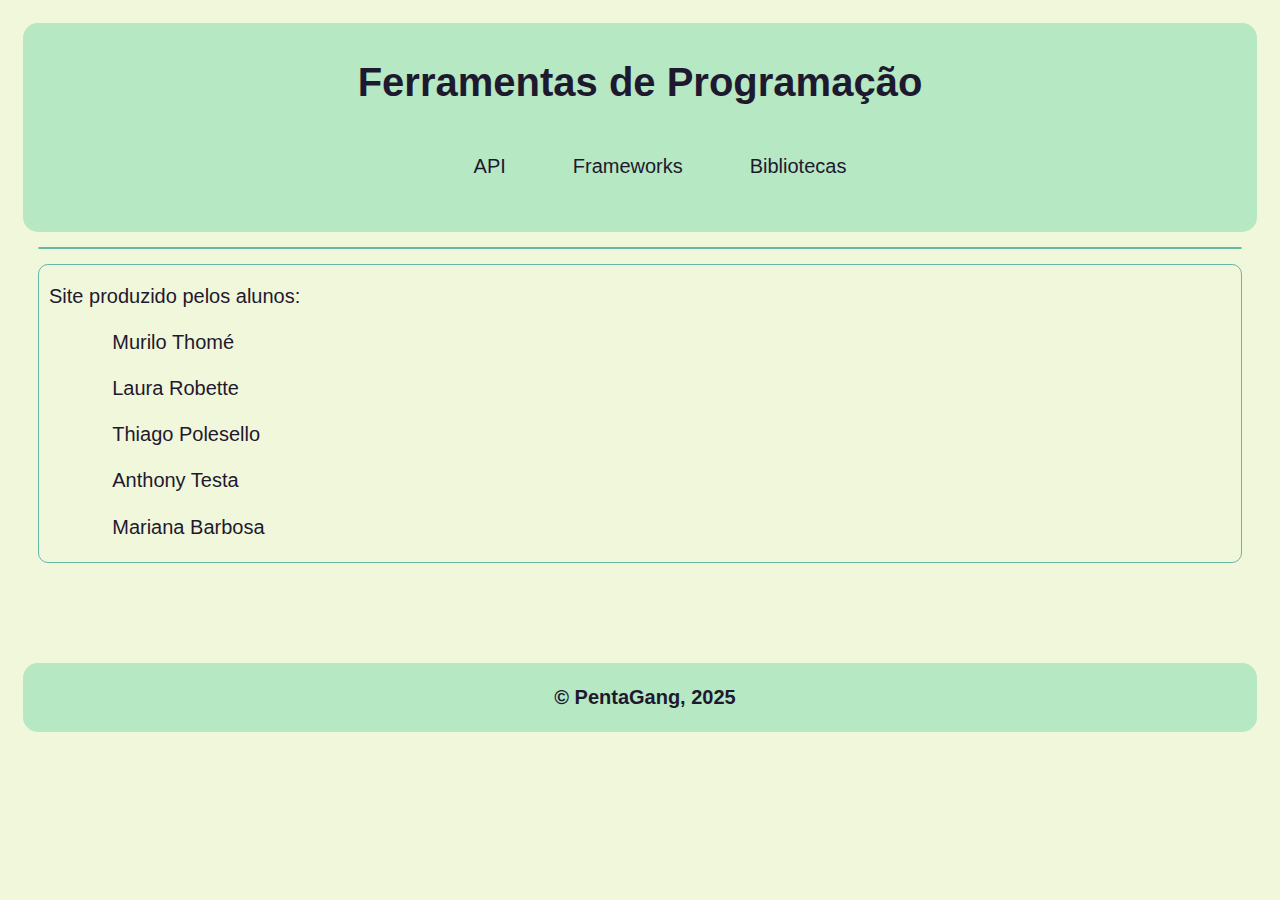
<file: HTML/index.html>
<!DOCTYPE html>
<html lang="pt-BR">
<head>
    <meta charset="UTF-8">
    <meta name="viewport" content="width=device-width, initial-scale=1.0">
    <title>Ferramentas de Programação</title>
    <link rel="stylesheet" href="../CSS/style.css">
</head>
    <body>
        <header>
            <h1>Ferramentas de Programação</h1>
            <nav>
                <ul>
                    <li class="index"><a href="./API.html">API</a></li>
                    <li class="index"><a href="./Frameworks.html">Frameworks</a></li>
                    <li class="index"><a href="./Bibliotecas.html">Bibliotecas</a></li>
                </ul>
            </nav>
        </header>

        <section id="sectionInicial">
        </section>
        
        <!--<ul>
                <li>
                    <h2>APIs</h1>
                    <p>conceito aqui</p>

                    <figure>
                        <img src="imagem de exemplo" alt="texto">
                    </figure>
                </li>

                <li>
                    <h2>Frameworks</h1>
                    <p>conceito aqui</p>
                    <figure>
                        <img src="imagem de exemplo" alt="texto">
                    </figure>
                </li>

                <li>
                    <h2>Bibliotecas</h1>
                    <p>conceito aqui</p>
                    <figure>
                        <img src="imagem de exemplo" alt="texto">
                    </figure>
                </li>
            </ul>-->

        <section id="sectionAlunos">
            <p>Site produzido pelos alunos:</p>
            <ul>
                <li><p>Murilo Thomé</p></li>
                <li><p>Laura Robette</p></li>
                <li><p>Thiago Polesello</p></li>
                <li><p>Anthony Testa</p></li>
                <li><p>Mariana Barbosa</p></li>
        </section>

        <footer>
            <p><strong>&copy; PentaGang, 2025</strong></p>
        </footer>
        
    </body>
</html>
</file>
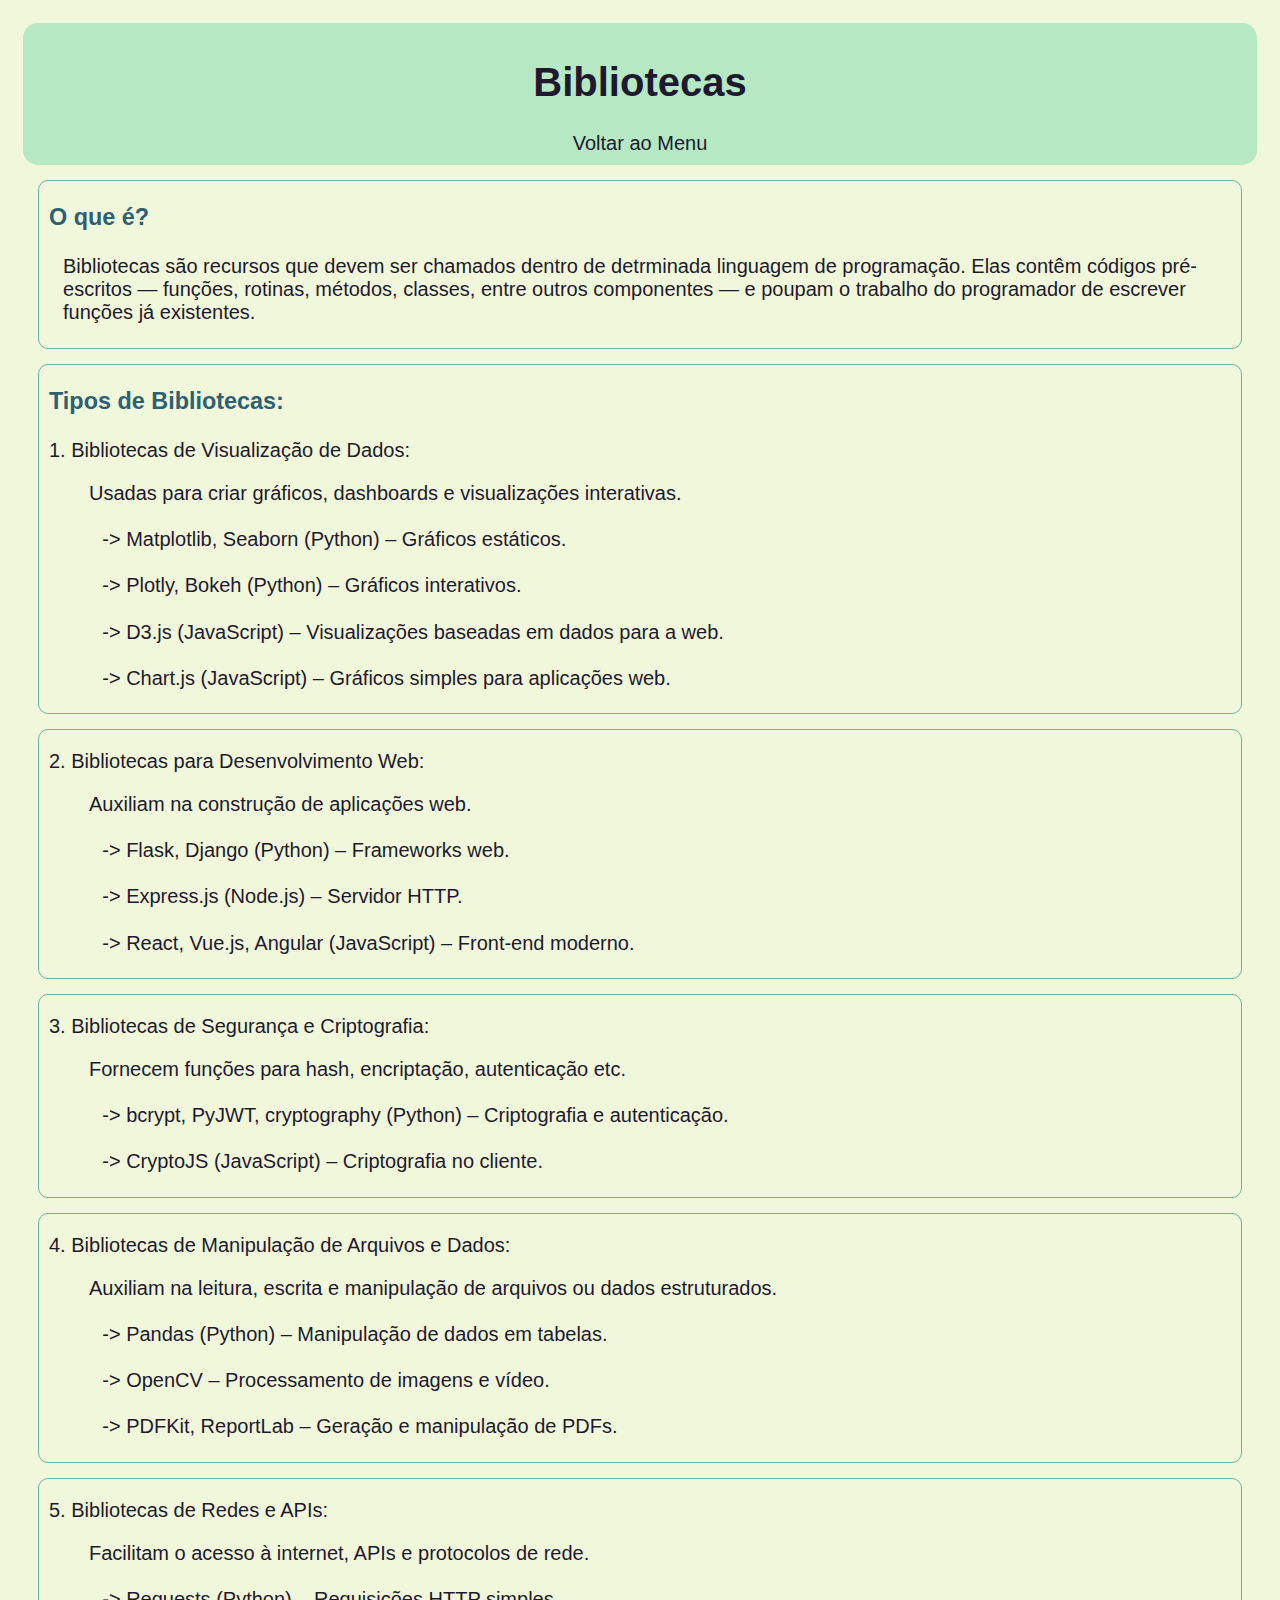
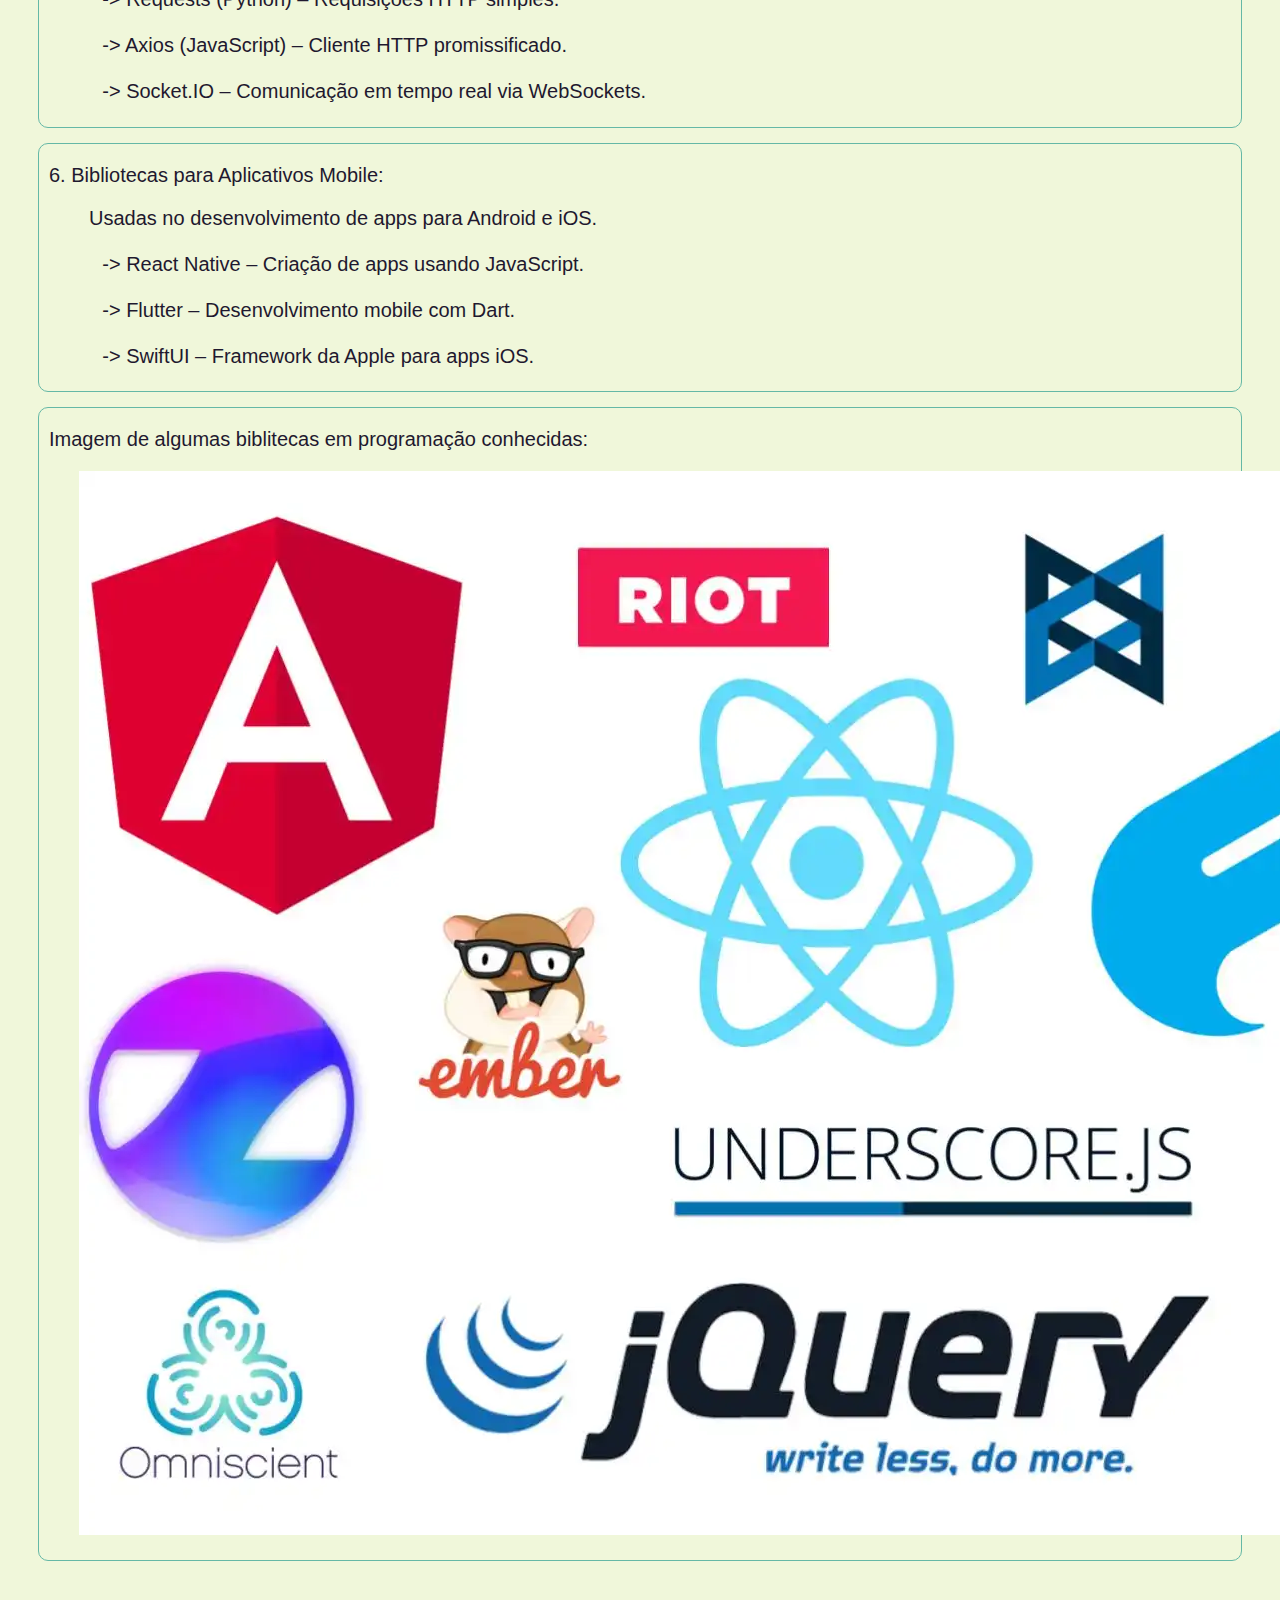
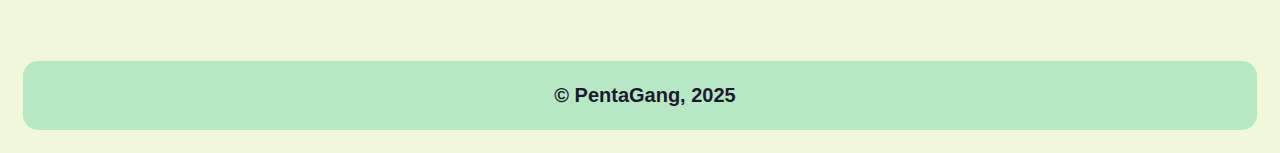
<file: HTML/Bibliotecas.html>
<!DOCTYPE html>
    <html lang="pt-BR">
    <head>
        <meta charset="UTF-8">
        <meta name="viewport" content="width=device-width, initial-scale=1.0">
        <title>Conceito de Bibliotecas</title>
        <link rel="stylesheet" href="../CSS/style.css">
    </head>
    <body>
        <header>
            <nav>
                <h1>Bibliotecas</h1>
                <a class="index" href="./index.html">Voltar ao Menu</a>
            </nav>
        </header>
        <section>
            <h3>O que é?</h3>

            <li>Bibliotecas são recursos que devem ser chamados dentro de detrminada linguagem de programação.
               Elas contêm códigos pré-escritos — funções, rotinas, métodos, classes, entre outros componentes — e 
               poupam o trabalho do programador de escrever funções já existentes.
            </li>
        </section>
        
        <section>
            <h3>Tipos de Bibliotecas:</h3>

            <p> 1. Bibliotecas de Visualização de Dados:</p>
            <ul>
                <p>Usadas para criar gráficos, dashboards e visualizações interativas.</p>
                <li> -> Matplotlib, Seaborn (Python) – Gráficos estáticos.</li>
                <li> -> Plotly, Bokeh (Python) – Gráficos interativos.</li>
                <li> -> D3.js (JavaScript) – Visualizações baseadas em dados para a web.</li>
                <li> -> Chart.js (JavaScript) – Gráficos simples para aplicações web.</li>
            </ul> 
        </section>
            
        <section>
            <p> 2. Bibliotecas para Desenvolvimento Web: </p>
            <ul>
                <p>Auxiliam na construção de aplicações web.</p>
                <li> -> Flask, Django (Python) – Frameworks web.</li>
                <li> -> Express.js (Node.js) – Servidor HTTP.</li>
                <li> -> React, Vue.js, Angular (JavaScript) – Front-end moderno.</li>
            </ul> 
        </section>
            
        <section>
            <p> 3. Bibliotecas de Segurança e Criptografia: </p>
            <ul>
                <p>Fornecem funções para hash, encriptação, autenticação etc.</p>
                <li> -> bcrypt, PyJWT, cryptography (Python) – Criptografia e autenticação.</li>
                <li> -> CryptoJS (JavaScript) – Criptografia no cliente.</li>
            </ul> 
        </section>

        <section>
            <p> 4. Bibliotecas de Manipulação de Arquivos e Dados: </p>
            <ul>
                <p>Auxiliam na leitura, escrita e manipulação de arquivos ou dados estruturados.</p>
                <li> -> Pandas (Python) – Manipulação de dados em tabelas.</li>
                <li> -> OpenCV – Processamento de imagens e vídeo.</li>
                <li> -> PDFKit, ReportLab – Geração e manipulação de PDFs.</li>
            </ul>
        </section>
            
        <section>
            <p> 5. Bibliotecas de Redes e APIs: </p>
            <ul>
                <p>Facilitam o acesso à internet, APIs e protocolos de rede.</p>
                <li> -> Requests (Python) – Requisições HTTP simples.</li>
                <li> -> Axios (JavaScript) – Cliente HTTP promissificado.</li>
                <li> -> Socket.IO – Comunicação em tempo real via WebSockets.</li>
            </ul>
        </section>
            
        <section>
            <p> 6. Bibliotecas para Aplicativos Mobile: </p>
            <ul>
                <p>Usadas no desenvolvimento de apps para Android e iOS.</p>
                <li> -> React Native – Criação de apps usando JavaScript.</li>
                <li> -> Flutter – Desenvolvimento mobile com Dart.</li>
                <li> -> SwiftUI – Framework da Apple para apps iOS.</li>
            </ul>
        </section>
            
        <section>
            <p>Imagem de algumas biblitecas em programação conhecidas:</p>
            <figure >
                <img src="../Imagens/Imagem_logo_bibliotecas.webp" alt="Imagem de algumas biblitecas.">
            </figure>
        </section>

        <footer>
            <p><strong>&copy; PentaGang, 2025</strong></p>
        </footer>
    </body>
</html>
</file>
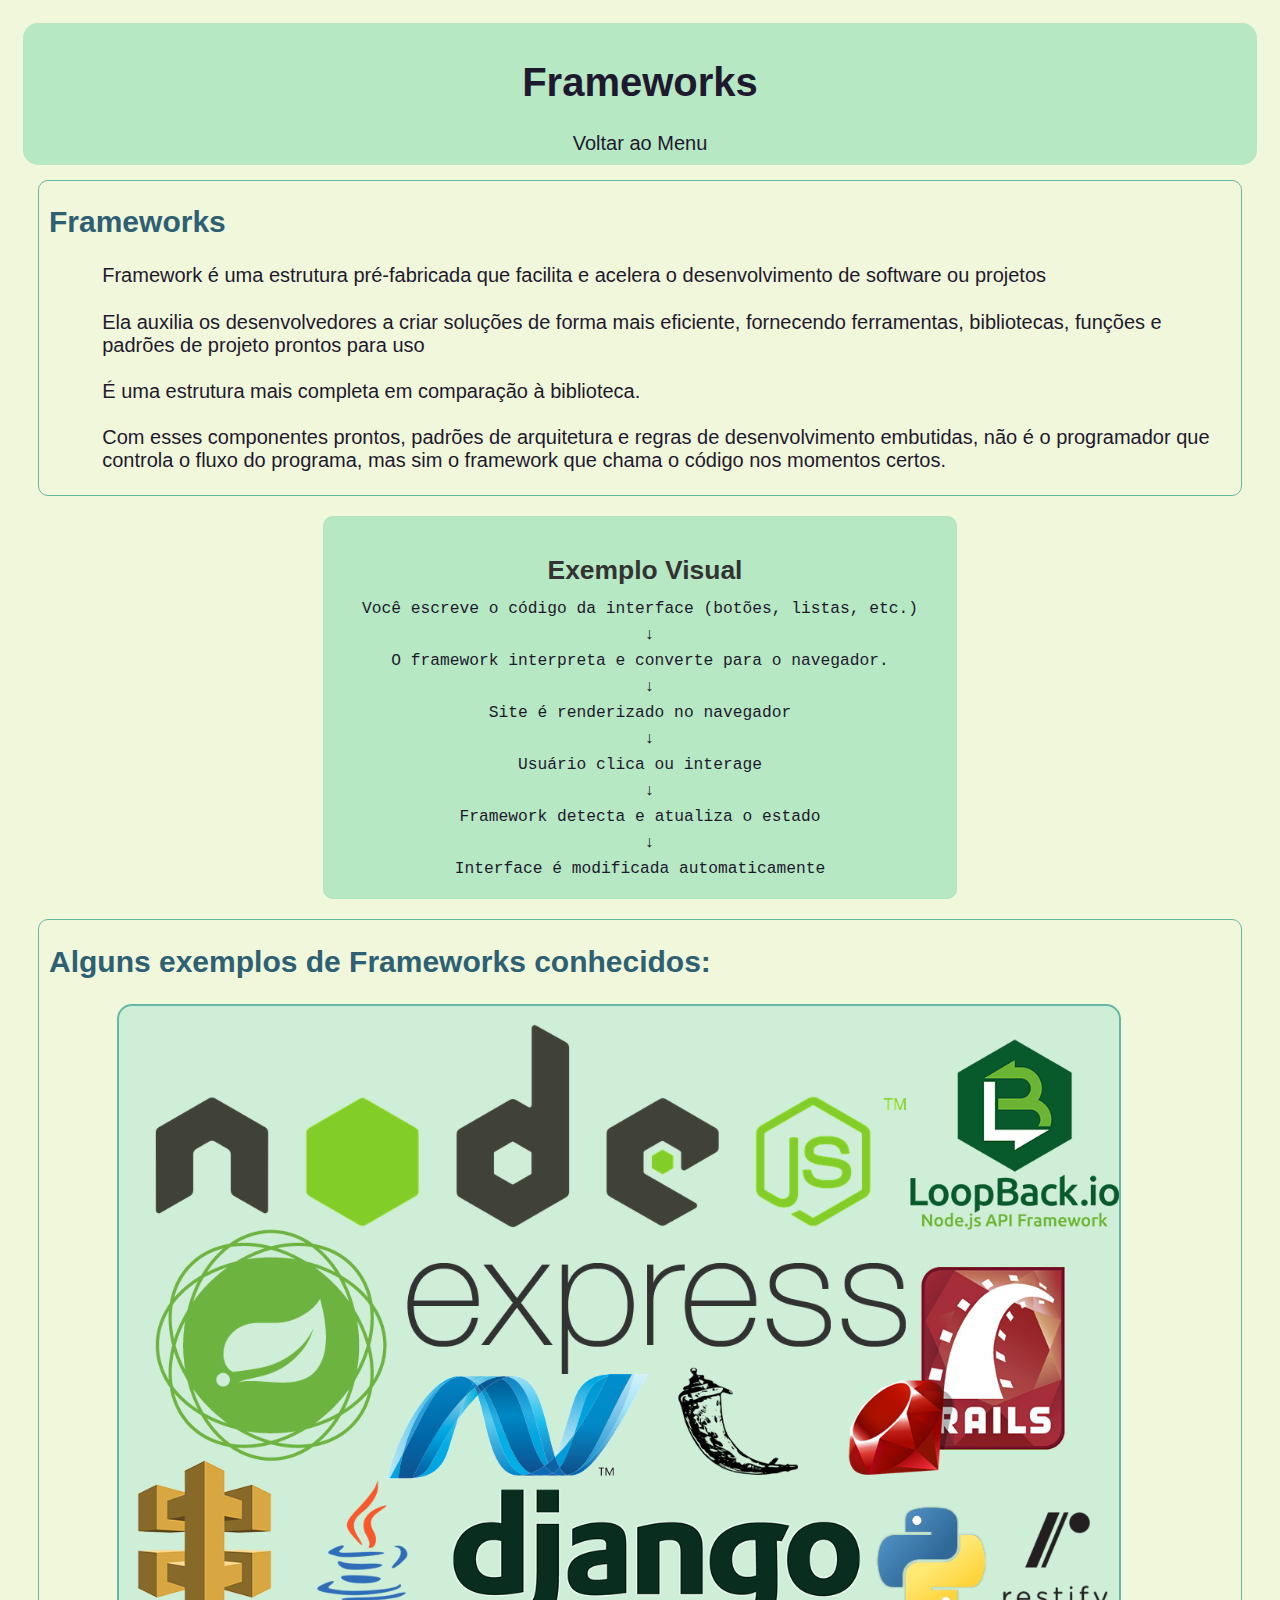
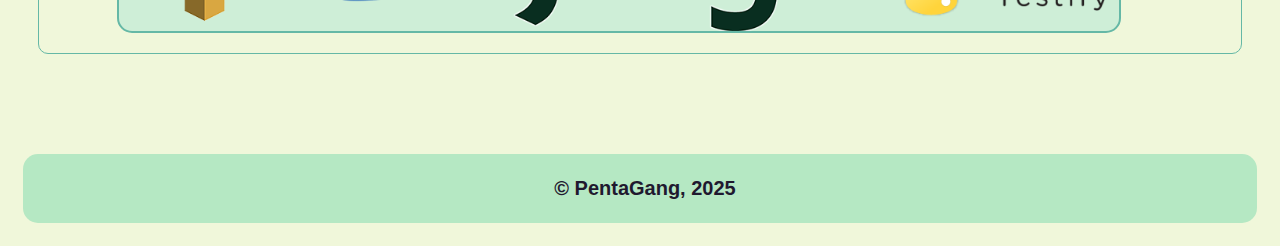
<file: HTML/Frameworks.html>
<!DOCTYPE html>
    <html lang="pt-BR">
    <head>
        <meta charset="UTF-8">
        <meta name="viewport" content="width=device-width, initial-scale=1.0">
        <title>Conceito de Frameworks</title>
        <link rel="stylesheet" href="../CSS/style.css">
    </head>
    <body>
        <header>
            <h1>Frameworks</h1>
            <nav>
                <a class="index" href="./index.html">Voltar ao Menu</a>
            </nav>
        </header>
        <section>
            <h2>Frameworks</h2>
            <ul>
                <li>Framework é uma estrutura pré-fabricada que facilita e acelera o desenvolvimento de software ou projetos</li>
                <li>Ela auxilia os desenvolvedores a criar soluções de forma mais eficiente, fornecendo ferramentas, bibliotecas, 
            funções e padrões de projeto prontos para uso</li>
                <li>É uma estrutura mais completa em comparação à biblioteca.</li>
                <li>Com esses componentes prontos, padrões de arquitetura e regras de desenvolvimento embutidas, 
            não é o programador que controla o fluxo do programa, mas sim o framework que chama o código nos momentos certos.</li>
            </ul>
        </section>

        <section class="diagrama-container">
            <h2 class="diagrama-titulo">Exemplo Visual</h2>
            <p class="diagrama-conteudo">
                Você escreve o código da interface (botões, listas, etc.)<br>
                &nbsp;&nbsp;↓<br>
                O framework interpreta e converte para o navegador.<br>
                &nbsp;&nbsp;↓<br>
                Site é renderizado no navegador<br>
                &nbsp;&nbsp;↓<br>
                Usuário clica ou interage<br>
                &nbsp;&nbsp;↓<br>
                Framework detecta e atualiza o estado<br>
                &nbsp;&nbsp;↓<br>
                Interface é modificada automaticamente
            </p>
        </section>

        <section>
            <h2>Alguns exemplos de Frameworks conhecidos:</h2>

        <figure>
            <img id="frameworkimagem" src="../Imagens/APIBlogBanner-v2.png" alt="exemplosframework">
        </figure>

        </section>

        <footer>
            <p><strong>&copy; PentaGang, 2025</strong></p>
        </footer>
    </body>
</html>
</file>
<file: CSS/style.css>
body {
    background-color: #f0f7da;
    font-family: Arial, Helvetica, sans-serif;
    padding: 15px;
    font-size: 125%
}

section {
    margin: 15px;
}
p{
    color: #1f192f;
    margin-left: 10px;
}

#paragrafo_centro {
    text-align: center;
}

h1{
    color: #1f192f;
}
h2{
    color: #2d6073;
    margin-left: 10px;
}
h3{
    color: #2d6073;
    margin-left: 10px;
}
h4{
    color: #2d6073;
    margin-left: 10px;
}

li{
    color: #1f192f;
}
img{
    color: white;
    font-size: 125%;
    color: whitesmoke
}

#sectionConceitos ul {
    list-style: square;
}

header {
    background-color: #b5e8c3;
    padding: 10px;
    border-radius: 15px;
    text-align: center;
}

footer {
    background-color: #b5e8c3;
    padding: 3px;
    border-radius: 15px;
    text-align: center;
    margin-top: 100px;
    margin-bottom: 0%;
}

li a {
    text-decoration: none;
    padding: 10px;
    color: #1f192f;
}

a:hover{
    color: whitesmoke;
    font-weight: bolder;
}

a{
    color: #1f192f;
}

.imagemAPI{
    width: 1000px;
    height: auto;
    display: flex;
    align-items: center;
    margin: auto;
    margin-top: 100px;
}

#apiImagem{
    background-color: #ceeed7;
    border: solid;
    border-width: 2px;
    border-color: #65b8a6;
    border-radius: 15px;
    width: 100%;
    height: 100%;

}


#frameworkimagem {
    background-color: #ceeed7;
    border: solid;
    border-width: 2px;
    border-color: #65b8a6;
    border-radius: 15px;
    display: block;
    justify-items: left;
    margin-left: 1cm;
    width: 1000px;
    height: auto;
}

.imagemBibliotecas {
    width: 1000px;
    display: flex;
    margin: auto;
    margin-top: 10px;
    margin-bottom: 10px;
}

#img_bibliotecas {
    background-color: #ceeed7;
    border: solid;
    border-width: 3px;
    border-color: #65b8a6;
    border-radius: 15px;
}

section{
    border: solid;
    border-radius: 10px;
    border-width: 1px;
    border-color: #65b8a6;
}

li {
    transition: 0.5s ease;
    display: block;
    margin: 2%
}

.index {
    text-decoration: none;
}

.index:hover {
    transition: 0.5s ease;
    color: whitesmoke;
    padding: 10px;
    background-color: #87997c;
    border-radius: 3px;
    font-weight: bolder;
    text-decoration: none;
}

nav ul {
    display: flex;
    justify-content: center;
    list-style: none;
}

.diagrama-section {
  display: flex;
  justify-content: center;
  align-items: center;
  min-height: 15cm;
  background-color: #f0f7da;
  padding: 40px;
}

.diagrama-container {
    border-radius: 8px;
    padding: 16px;
    margin: 20px auto;
    max-width: 600px;
    background: #b5e8c3;
    text-align: center;
    border: solid;
    border-radius: 10px;
    border-width: 1px;
    border-color: #65b8a618;
}

.diagrama-titulo {
    font-size: 7mm;
    margin-bottom: 10px;
    color: #333;
}

.diagrama-conteudo {
    font-family: monospace;
    line-height: 1.6;
    margin: 0;
}
</file>
